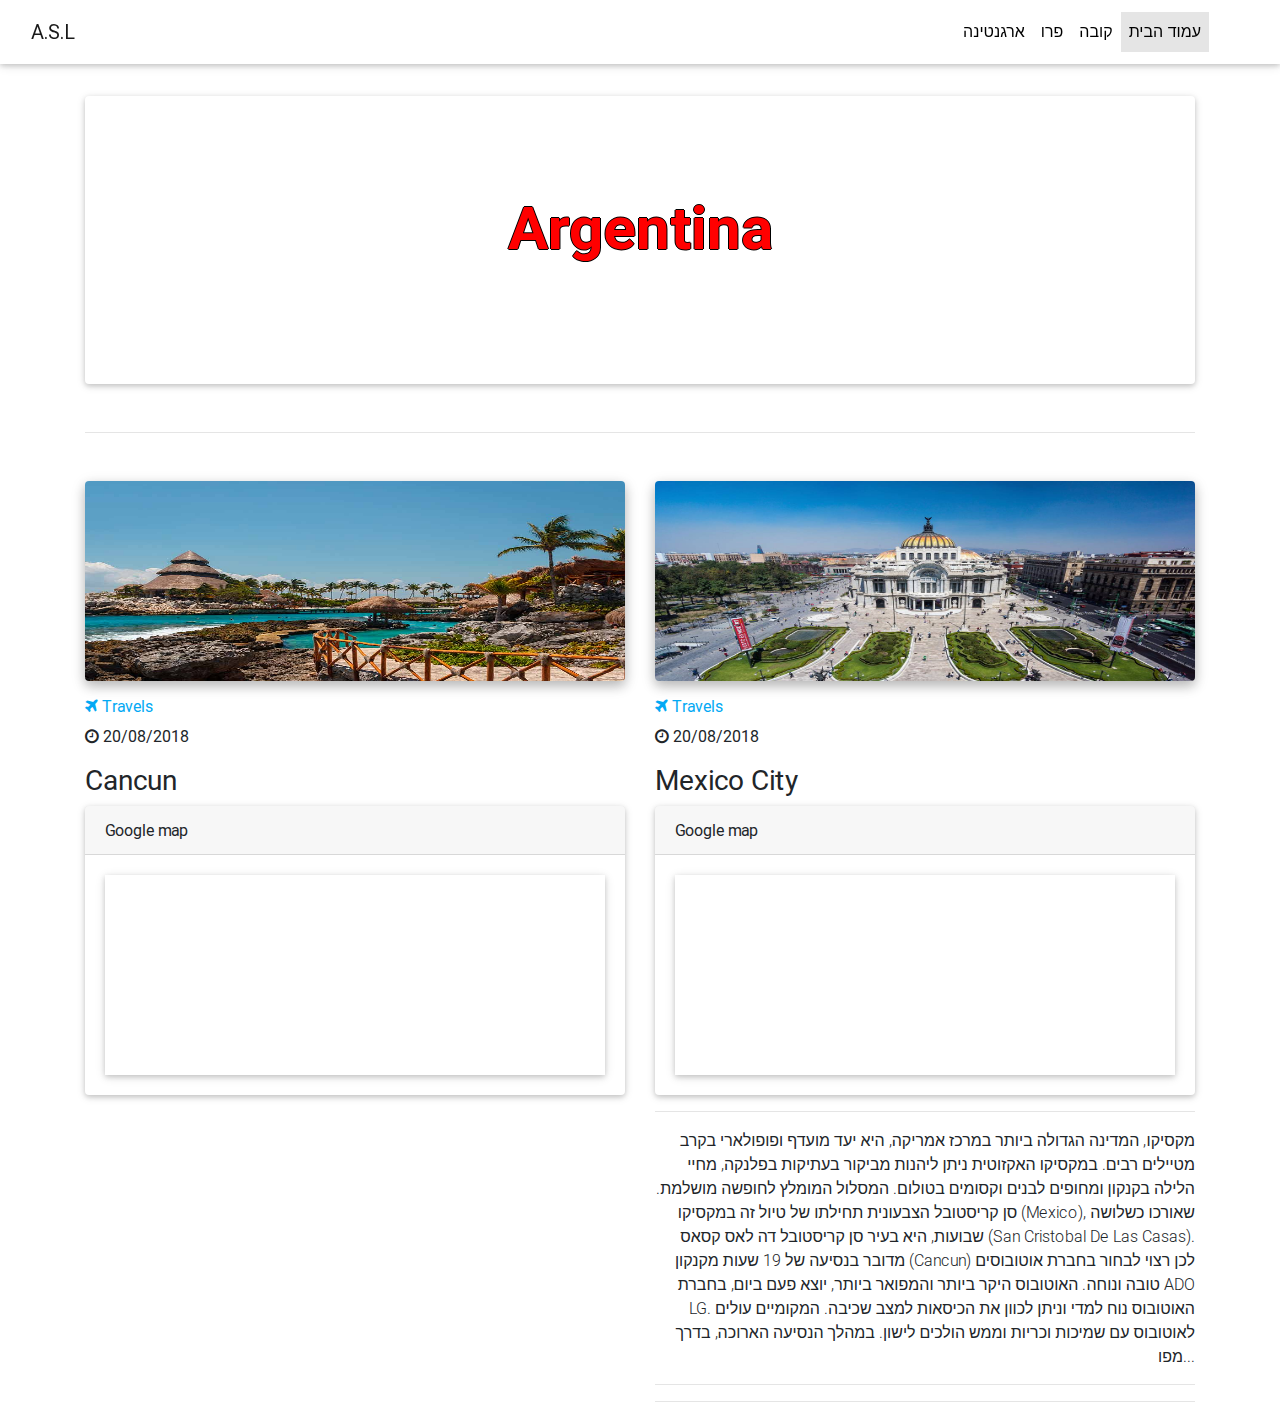
<file: countries/Argentina.html>
<!DOCTYPE html>
<html lang="en">

<head>
    <meta charset="utf-8">
    <meta name="viewport" content="width=device-width, initial-scale=1, shrink-to-fit=no">
    <meta http-equiv="x-ua-compatible" content="ie=edge">
    <title>Mexico</title>
    <!-- Font Awesome -->
    <link rel="stylesheet" href="https://maxcdn.bootstrapcdn.com/font-awesome/4.7.0/css/font-awesome.min.css">
    <!-- Bootstrap core CSS -->
    <link href="css/bootstrap.min.css" rel="stylesheet">
    <!-- Material Design Bootstrap -->
    <link href="css/mdb.min.css" rel="stylesheet">
    <!-- Your custom styles (optional) -->
    <link href="css/style.min.css" rel="stylesheet">
    <link href="css/style.css" rel="stylesheet">
</head>

<body>

    <!--Main Navigation-->
    <header>
    <!-- Navbar -->
    <nav class="navbar fixed-top navbar-expand-lg navbar-light white scrolling-navbar">
            <div class="container-fluid">
                    <a class="navbar-brand" href="https://mdbootstrap.com/material-design-for-bootstrap/" target="_blank">
                        <strong>A.S.L</strong>
                    </a>
            
                    <!-- Collapse -->
                    <button class="navbar-toggler" type="button" data-toggle="collapse" data-target="#navbarSupportedContent" aria-controls="navbarSupportedContent"
                        aria-expanded="false" aria-label="Toggle navigation">
                        <span class="navbar-toggler-icon"></span>
                    </button>
            
                    <!-- Links -->
                    <div class="collapse navbar-collapse" id="navbarSupportedContent">
            
                        <!-- Right -->
                        <ul class="navbar-nav ml-auto">
                        <li class="nav-item active">
                                <a class="nav-link" href="#">עמוד הבית
                                <span class="sr-only">(current)</span>
                                </a>
                        </li>
                        <li class="nav-item">
                            <a class="nav-link" href="#listCountry">קובה</a>
                        </li>
                        <li class="nav-item">
                            <a class="nav-link" href="#list1">פרו</a>
                        </li>
                        <li class="nav-item">
                            <a class="nav-link" href="https://mdbootstrap.com/bootstrap-tutorial/" target="_blank">ארגנטינה</a>
                        </li>
                        </ul>
                </div>
            </div>
        </nav>
        <!-- Navbar -->
        
    </header>
    <!--Main Navigation-->

    <!--Main layout-->
    <main class="mt-5 pt-5">
        <div class="container">

            <!--Section: Jumbotron-->
            <section class="card wow fadeIn bigimg headPic">

                <!-- Content -->
                <div class="card-body text-white text-center py-5 px-5 my-5">

                    <h1 class="mb-4">
                        <strong>Argentina</strong>
                    </h1>
                </div>
                <!-- Content -->
            </section>
            <!--Section: Jumbotron-->

            <hr class="my-5">

            <!--Section: Magazine v.1-->
            <section class="wow fadeIn">

                <!--Grid row-->
                <div class="row text-left">

                    <!--Grid column-->
                    <div class="col-lg-6 col-md-12">

                        <!--Image-->
                        <div class="view overlay rounded z-depth-1-half mb-3">
                            <img src="images/Cancun.jpg" class="img-fluid bigPic" alt="Sample post image">
                            <a>
                                <div class="mask rgba-white-slight"></div>
                            </a>
                        </div>

                        <!--Excerpt-->
                        <div class="news-data">
                            <a href="" class="light-blue-text">
                                <h6>
                                    <i class="fa fa-plane"></i>
                                    <strong> Travels</strong>
                                </h6>
                            </a>
                            <p>
                                <strong>
                                    <i class="fa fa-clock-o"></i> 20/08/2018</strong>
                            </p>
                        </div>
                        <h3>
                            <a>
                                <strong>Cancun</strong>
                            </a>
                        </h3>
                            
                        <!--Card-->
                        <div class="card">

                            <!-- Card header -->
                            <div class="card-header">Google map</div>
    
                            <!--Card content-->
                            <div class="card-body">
    
                                <!--Google map-->
                                <div id="map-container1" class="z-depth-1" style="height: 200px"></div>
    
                            </div>
    
                        </div>
                        <!--/.Card-->

                            <!--Google Maps-->
                        <script src="https://maps.google.com/maps/api/js"></script>
                        <script>
                            // Regular map
                            function regular_map() {
                                var var_location = new google.maps.LatLng(32.601364, 35.283235);

                                var var_mapoptions = {
                                    center: var_location,
                                    zoom: 14
                                };

                                var var_map = new google.maps.Map(document.getElementById("map-container1"),
                                    var_mapoptions);

                                var var_marker = new google.maps.Marker({
                                    position: var_location,
                                    map: var_map,
                                    title: "Afula"
                                });
                            }

                            // Initialize maps
                            google.maps.event.addDomListener(window, 'load', regular_map);
                        </script>

                    </div>
                    <!--Grid column-->

                    <!--Grid column-->
                    <div class="col-lg-6 col-md-12">

                        <!--Image-->
                        <div class="view overlay rounded z-depth-1-half mb-3">
                            <img src="images/mexico-city2.jpg" class="img-fluid bigPic" alt="Sample post image">
                            <a>
                                <div class="mask rgba-white-slight"></div>
                            </a>
                        </div>

                        <!--Excerpt-->
                        <div class="news-data">
                            <a href="" class="light-blue-text">
                                <h6>
                                    <i class="fa fa-plane"></i>
                                    <strong> Travels</strong>
                                </h6>
                            </a>
                            <p>
                                <strong>
                                    <i class="fa fa-clock-o"></i> 20/08/2018</strong>
                            </p>
                        </div>
                        <h3>
                            <a>
                                <strong>Mexico City</strong>
                            </a>
                        </h3>

                         <!--Card-->
                        <div class="card">

                            <!-- Card header -->
                            <div class="card-header">Google map</div>
    
                            <!--Card content-->
                            <div class="card-body">
    
                                <!--Google map-->
                                <div id="map-container2" class="z-depth-1" style="height: 200px"></div>
    
                            </div>
    
                        </div>
                        <!--/.Card-->

                         <!--Google Maps-->
                        <script src="https://maps.google.com/maps/api/js"></script>
                        <script>
                            // Regular map
                            function regular_map() {
                                var var_location = new google.maps.LatLng(32.601364, 35.283235);

                                var var_mapoptions = {
                                    center: var_location,
                                    zoom: 14
                                };

                                var var_map = new google.maps.Map(document.getElementById("map-container2"),
                                    var_mapoptions);

                                var var_marker = new google.maps.Marker({
                                    position: var_location,
                                    map: var_map,
                                    title: "Afula"
                                });
                            }

                            // Initialize maps
                            google.maps.event.addDomListener(window, 'load', regular_map);
                        </script>

                        <!--/Featured news-->

                        <hr>
                        <div class="para ml-auto">
                        <p>
                                מקסיקו, המדינה הגדולה ביותר במרכז אמריקה, היא יעד מועדף ופופולארי
                                 בקרב מטיילים רבים. במקסיקו האקזוטית ניתן ליהנות מביקור בעתיקות בפלנקה, מחיי הלילה בקנקון ומחופים לבנים וקסומים בטולום. המסלול המומלץ לחופשה מושלמת.
                                סן קריסטובל הצבעונית תחילתו של טיול זה במקסיקו (Mexico), שאורכו כשלושה שבועות, היא בעיר סן קריסטובל דה לאס קסאס (San Cristobal De Las Casas).
                                 מדובר בנסיעה של 19 שעות מקנקון (Cancun) לכן רצוי לבחור בחברת אוטובוסים טובה ונוחה. האוטובוס היקר ביותר והמפואר ביותר, יוצא פעם ביום, בחברת ADO LG.
                                  האוטובוס נוח למדי וניתן לכוון את הכיסאות למצב שכיבה. המקומיים עולים לאוטובוס עם שמיכות וכריות וממש הולכים לישון. במהלך הנסיעה הארוכה, בדרך מפו...
                        </p>
                        </div>
                        <hr>
                        <hr>

                    </div>
                    <!--Grid column-->

                </div>
                <!--Grid row-->

            </section>
            <!--/Section: Magazine v.1-->


        </div>
    </main>
    <!--Main layout-->

    <!-- SCRIPTS -->
    <!-- JQuery -->
    <script type="text/javascript" src="js/jquery-3.3.1.min.js"></script>
    <!-- Bootstrap tooltips -->
    <script type="text/javascript" src="js/popper.min.js"></script>
    <!-- Bootstrap core JavaScript -->
    <script type="text/javascript" src="js/bootstrap.min.js"></script>
    <!-- MDB core JavaScript -->
    <script type="text/javascript" src="js/mdb.min.js"></script>
    <!-- Initializations -->
    <script type="text/javascript">
        // Animations initialization
        new WOW().init();
    </script>
</body>

</html>
</file>
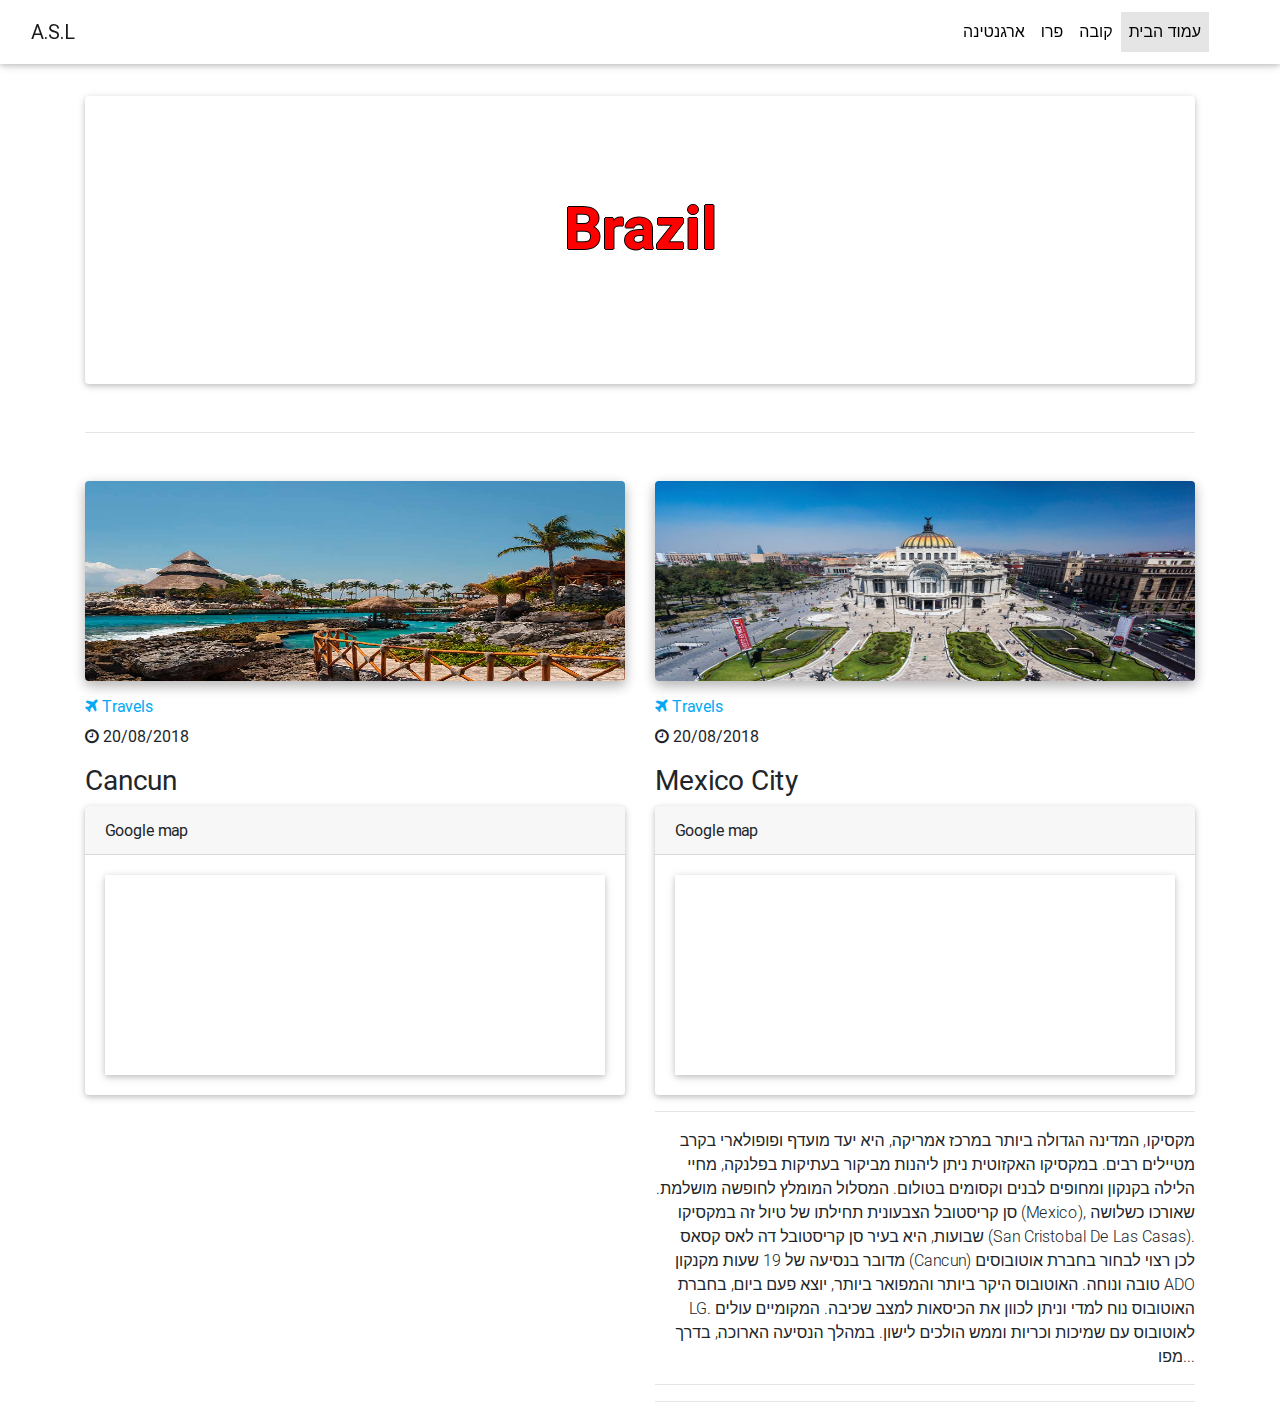
<file: countries/Brazil.html>
<!DOCTYPE html>
<html lang="en">

<head>
    <meta charset="utf-8">
    <meta name="viewport" content="width=device-width, initial-scale=1, shrink-to-fit=no">
    <meta http-equiv="x-ua-compatible" content="ie=edge">
    <title>Mexico</title>
    <!-- Font Awesome -->
    <link rel="stylesheet" href="https://maxcdn.bootstrapcdn.com/font-awesome/4.7.0/css/font-awesome.min.css">
    <!-- Bootstrap core CSS -->
    <link href="css/bootstrap.min.css" rel="stylesheet">
    <!-- Material Design Bootstrap -->
    <link href="css/mdb.min.css" rel="stylesheet">
    <!-- Your custom styles (optional) -->
    <link href="css/style.min.css" rel="stylesheet">
    <link href="css/style.css" rel="stylesheet">
</head>

<body>

    <!--Main Navigation-->
    <header>
    <!-- Navbar -->
    <nav class="navbar fixed-top navbar-expand-lg navbar-light white scrolling-navbar">
            <div class="container-fluid">
                    <a class="navbar-brand" href="https://mdbootstrap.com/material-design-for-bootstrap/" target="_blank">
                        <strong>A.S.L</strong>
                    </a>
            
                    <!-- Collapse -->
                    <button class="navbar-toggler" type="button" data-toggle="collapse" data-target="#navbarSupportedContent" aria-controls="navbarSupportedContent"
                        aria-expanded="false" aria-label="Toggle navigation">
                        <span class="navbar-toggler-icon"></span>
                    </button>
            
                    <!-- Links -->
                    <div class="collapse navbar-collapse" id="navbarSupportedContent">
            
                        <!-- Right -->
                        <ul class="navbar-nav ml-auto">
                        <li class="nav-item active">
                                <a class="nav-link" href="#">עמוד הבית
                                <span class="sr-only">(current)</span>
                                </a>
                        </li>
                        <li class="nav-item">
                            <a class="nav-link" href="#listCountry">קובה</a>
                        </li>
                        <li class="nav-item">
                            <a class="nav-link" href="#list1">פרו</a>
                        </li>
                        <li class="nav-item">
                            <a class="nav-link" href="https://mdbootstrap.com/bootstrap-tutorial/" target="_blank">ארגנטינה</a>
                        </li>
                        </ul>
                </div>
            </div>
        </nav>
        <!-- Navbar -->
        
    </header>
    <!--Main Navigation-->

    <!--Main layout-->
    <main class="mt-5 pt-5">
        <div class="container">

            <!--Section: Jumbotron-->
            <section class="card wow fadeIn bigimg Brazil">

                <!-- Content -->
                <div class="card-body text-white text-center py-5 px-5 my-5">

                    <h1 class="mb-4">
                        <strong>Brazil</strong>
                    </h1>
                </div>
                <!-- Content -->
            </section>
            <!--Section: Jumbotron-->

            <hr class="my-5">

            <!--Section: Magazine v.1-->
            <section class="wow fadeIn">

                <!--Grid row-->
                <div class="row text-left">

                    <!--Grid column-->
                    <div class="col-lg-6 col-md-12">

                        <!--Image-->
                        <div class="view overlay rounded z-depth-1-half mb-3">
                            <img src="images/Cancun.jpg" class="img-fluid bigPic" alt="Sample post image">
                            <a>
                                <div class="mask rgba-white-slight"></div>
                            </a>
                        </div>

                        <!--Excerpt-->
                        <div class="news-data">
                            <a href="" class="light-blue-text">
                                <h6>
                                    <i class="fa fa-plane"></i>
                                    <strong> Travels</strong>
                                </h6>
                            </a>
                            <p>
                                <strong>
                                    <i class="fa fa-clock-o"></i> 20/08/2018</strong>
                            </p>
                        </div>
                        <h3>
                            <a>
                                <strong>Cancun</strong>
                            </a>
                        </h3>
                            
                        <!--Card-->
                        <div class="card">

                            <!-- Card header -->
                            <div class="card-header">Google map</div>
    
                            <!--Card content-->
                            <div class="card-body">
    
                                <!--Google map-->
                                <div id="map-container1" class="z-depth-1" style="height: 200px"></div>
    
                            </div>
    
                        </div>
                        <!--/.Card-->

                            <!--Google Maps-->
                        <script src="https://maps.google.com/maps/api/js"></script>
                        <script>
                            // Regular map
                            function regular_map() {
                                var var_location = new google.maps.LatLng(32.601364, 35.283235);

                                var var_mapoptions = {
                                    center: var_location,
                                    zoom: 14
                                };

                                var var_map = new google.maps.Map(document.getElementById("map-container1"),
                                    var_mapoptions);

                                var var_marker = new google.maps.Marker({
                                    position: var_location,
                                    map: var_map,
                                    title: "Afula"
                                });
                            }

                            // Initialize maps
                            google.maps.event.addDomListener(window, 'load', regular_map);
                        </script>

                    </div>
                    <!--Grid column-->

                    <!--Grid column-->
                    <div class="col-lg-6 col-md-12">

                        <!--Image-->
                        <div class="view overlay rounded z-depth-1-half mb-3">
                            <img src="images/mexico-city2.jpg" class="img-fluid bigPic" alt="Sample post image">
                            <a>
                                <div class="mask rgba-white-slight"></div>
                            </a>
                        </div>

                        <!--Excerpt-->
                        <div class="news-data">
                            <a href="" class="light-blue-text">
                                <h6>
                                    <i class="fa fa-plane"></i>
                                    <strong> Travels</strong>
                                </h6>
                            </a>
                            <p>
                                <strong>
                                    <i class="fa fa-clock-o"></i> 20/08/2018</strong>
                            </p>
                        </div>
                        <h3>
                            <a>
                                <strong>Mexico City</strong>
                            </a>
                        </h3>

                         <!--Card-->
                        <div class="card">

                            <!-- Card header -->
                            <div class="card-header">Google map</div>
    
                            <!--Card content-->
                            <div class="card-body">
    
                                <!--Google map-->
                                <div id="map-container2" class="z-depth-1" style="height: 200px"></div>
    
                            </div>
    
                        </div>
                        <!--/.Card-->

                         <!--Google Maps-->
                        <script src="https://maps.google.com/maps/api/js"></script>
                        <script>
                            // Regular map
                            function regular_map() {
                                var var_location = new google.maps.LatLng(32.601364, 35.283235);

                                var var_mapoptions = {
                                    center: var_location,
                                    zoom: 14
                                };

                                var var_map = new google.maps.Map(document.getElementById("map-container2"),
                                    var_mapoptions);

                                var var_marker = new google.maps.Marker({
                                    position: var_location,
                                    map: var_map,
                                    title: "Afula"
                                });
                            }

                            // Initialize maps
                            google.maps.event.addDomListener(window, 'load', regular_map);
                        </script>

                        <!--/Featured news-->

                        <hr>
                        <div class="para ml-auto">
                        <p>
                                מקסיקו, המדינה הגדולה ביותר במרכז אמריקה, היא יעד מועדף ופופולארי
                                 בקרב מטיילים רבים. במקסיקו האקזוטית ניתן ליהנות מביקור בעתיקות בפלנקה, מחיי הלילה בקנקון ומחופים לבנים וקסומים בטולום. המסלול המומלץ לחופשה מושלמת.
                                סן קריסטובל הצבעונית תחילתו של טיול זה במקסיקו (Mexico), שאורכו כשלושה שבועות, היא בעיר סן קריסטובל דה לאס קסאס (San Cristobal De Las Casas).
                                 מדובר בנסיעה של 19 שעות מקנקון (Cancun) לכן רצוי לבחור בחברת אוטובוסים טובה ונוחה. האוטובוס היקר ביותר והמפואר ביותר, יוצא פעם ביום, בחברת ADO LG.
                                  האוטובוס נוח למדי וניתן לכוון את הכיסאות למצב שכיבה. המקומיים עולים לאוטובוס עם שמיכות וכריות וממש הולכים לישון. במהלך הנסיעה הארוכה, בדרך מפו...
                        </p>
                        </div>
                        <hr>
                        <hr>

                    </div>
                    <!--Grid column-->

                </div>
                <!--Grid row-->

            </section>
            <!--/Section: Magazine v.1-->


        </div>
    </main>
    <!--Main layout-->

    <!-- SCRIPTS -->
    <!-- JQuery -->
    <script type="text/javascript" src="js/jquery-3.3.1.min.js"></script>
    <!-- Bootstrap tooltips -->
    <script type="text/javascript" src="js/popper.min.js"></script>
    <!-- Bootstrap core JavaScript -->
    <script type="text/javascript" src="js/bootstrap.min.js"></script>
    <!-- MDB core JavaScript -->
    <script type="text/javascript" src="js/mdb.min.js"></script>
    <!-- Initializations -->
    <script type="text/javascript">
        // Animations initialization
        new WOW().init();
    </script>
</body>

</html>
</file>
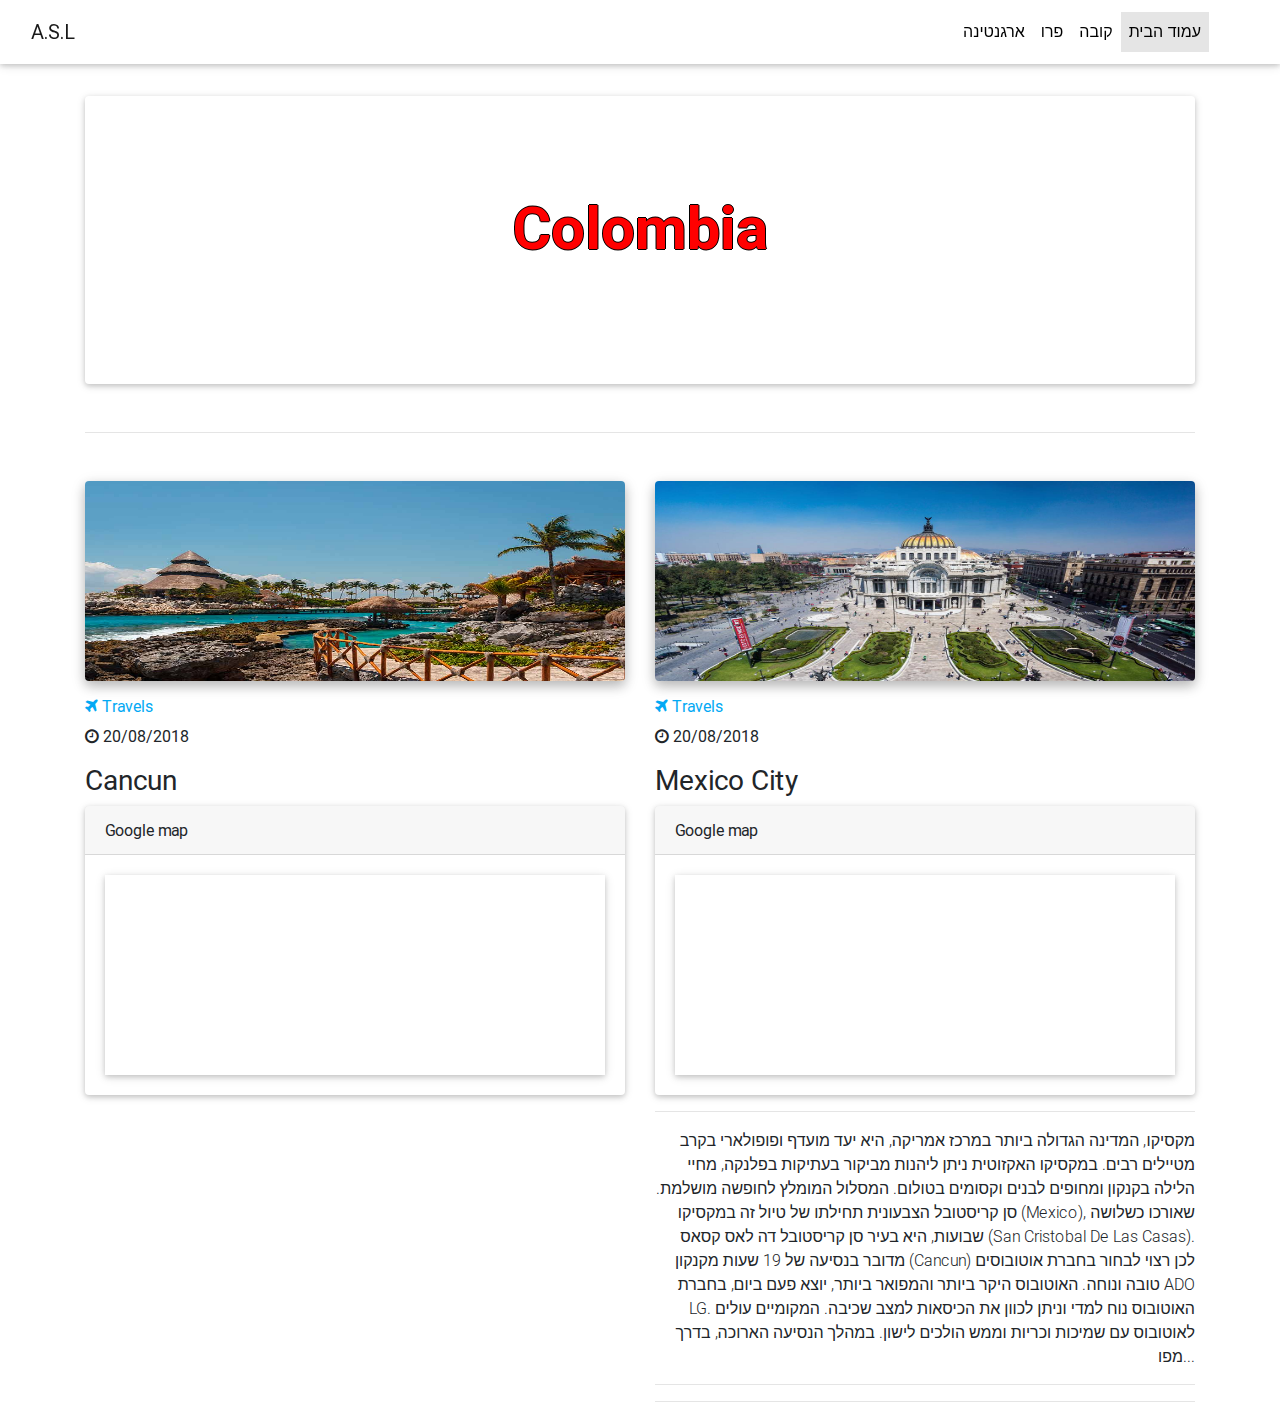
<file: countries/Colombia.html>
<!DOCTYPE html>
<html lang="en">

<head>
    <meta charset="utf-8">
    <meta name="viewport" content="width=device-width, initial-scale=1, shrink-to-fit=no">
    <meta http-equiv="x-ua-compatible" content="ie=edge">
    <title>Mexico</title>
    <!-- Font Awesome -->
    <link rel="stylesheet" href="https://maxcdn.bootstrapcdn.com/font-awesome/4.7.0/css/font-awesome.min.css">
    <!-- Bootstrap core CSS -->
    <link href="css/bootstrap.min.css" rel="stylesheet">
    <!-- Material Design Bootstrap -->
    <link href="css/mdb.min.css" rel="stylesheet">
    <!-- Your custom styles (optional) -->
    <link href="css/style.min.css" rel="stylesheet">
    <link href="css/style.css" rel="stylesheet">
</head>

<body>

    <!--Main Navigation-->
    <header>
    <!-- Navbar -->
    <nav class="navbar fixed-top navbar-expand-lg navbar-light white scrolling-navbar">
            <div class="container-fluid">
                    <a class="navbar-brand" href="https://mdbootstrap.com/material-design-for-bootstrap/" target="_blank">
                        <strong>A.S.L</strong>
                    </a>
            
                    <!-- Collapse -->
                    <button class="navbar-toggler" type="button" data-toggle="collapse" data-target="#navbarSupportedContent" aria-controls="navbarSupportedContent"
                        aria-expanded="false" aria-label="Toggle navigation">
                        <span class="navbar-toggler-icon"></span>
                    </button>
            
                    <!-- Links -->
                    <div class="collapse navbar-collapse" id="navbarSupportedContent">
            
                        <!-- Right -->
                        <ul class="navbar-nav ml-auto">
                        <li class="nav-item active">
                                <a class="nav-link" href="#">עמוד הבית
                                <span class="sr-only">(current)</span>
                                </a>
                        </li>
                        <li class="nav-item">
                            <a class="nav-link" href="#listCountry">קובה</a>
                        </li>
                        <li class="nav-item">
                            <a class="nav-link" href="#list1">פרו</a>
                        </li>
                        <li class="nav-item">
                            <a class="nav-link" href="https://mdbootstrap.com/bootstrap-tutorial/" target="_blank">ארגנטינה</a>
                        </li>
                        </ul>
                </div>
            </div>
        </nav>
        <!-- Navbar -->
        
    </header>
    <!--Main Navigation-->

    <!--Main layout-->
    <main class="mt-5 pt-5">
        <div class="container">

            <!--Section: Jumbotron-->
            <section class="card wow fadeIn bigimg colombia">

                <!-- Content -->
                <div class="card-body text-white text-center py-5 px-5 my-5">

                    <h1 class="mb-4">
                        <strong>Colombia</strong>
                    </h1>
                </div>
                <!-- Content -->
            </section>
            <!--Section: Jumbotron-->

            <hr class="my-5">

            <!--Section: Magazine v.1-->
            <section class="wow fadeIn">

                <!--Grid row-->
                <div class="row text-left">

                    <!--Grid column-->
                    <div class="col-lg-6 col-md-12">

                        <!--Image-->
                        <div class="view overlay rounded z-depth-1-half mb-3">
                            <img src="images/Cancun.jpg" class="img-fluid bigPic" alt="Sample post image">
                            <a>
                                <div class="mask rgba-white-slight"></div>
                            </a>
                        </div>

                        <!--Excerpt-->
                        <div class="news-data">
                            <a href="" class="light-blue-text">
                                <h6>
                                    <i class="fa fa-plane"></i>
                                    <strong> Travels</strong>
                                </h6>
                            </a>
                            <p>
                                <strong>
                                    <i class="fa fa-clock-o"></i> 20/08/2018</strong>
                            </p>
                        </div>
                        <h3>
                            <a>
                                <strong>Cancun</strong>
                            </a>
                        </h3>
                            
                        <!--Card-->
                        <div class="card">

                            <!-- Card header -->
                            <div class="card-header">Google map</div>
    
                            <!--Card content-->
                            <div class="card-body">
    
                                <!--Google map-->
                                <div id="map-container1" class="z-depth-1" style="height: 200px"></div>
    
                            </div>
    
                        </div>
                        <!--/.Card-->

                            <!--Google Maps-->
                        <script src="https://maps.google.com/maps/api/js"></script>
                        <script>
                            // Regular map
                            function regular_map() {
                                var var_location = new google.maps.LatLng(32.601364, 35.283235);

                                var var_mapoptions = {
                                    center: var_location,
                                    zoom: 14
                                };

                                var var_map = new google.maps.Map(document.getElementById("map-container1"),
                                    var_mapoptions);

                                var var_marker = new google.maps.Marker({
                                    position: var_location,
                                    map: var_map,
                                    title: "Afula"
                                });
                            }

                            // Initialize maps
                            google.maps.event.addDomListener(window, 'load', regular_map);
                        </script>

                    </div>
                    <!--Grid column-->

                    <!--Grid column-->
                    <div class="col-lg-6 col-md-12">

                        <!--Image-->
                        <div class="view overlay rounded z-depth-1-half mb-3">
                            <img src="images/mexico-city2.jpg" class="img-fluid bigPic" alt="Sample post image">
                            <a>
                                <div class="mask rgba-white-slight"></div>
                            </a>
                        </div>

                        <!--Excerpt-->
                        <div class="news-data">
                            <a href="" class="light-blue-text">
                                <h6>
                                    <i class="fa fa-plane"></i>
                                    <strong> Travels</strong>
                                </h6>
                            </a>
                            <p>
                                <strong>
                                    <i class="fa fa-clock-o"></i> 20/08/2018</strong>
                            </p>
                        </div>
                        <h3>
                            <a>
                                <strong>Mexico City</strong>
                            </a>
                        </h3>

                         <!--Card-->
                        <div class="card">

                            <!-- Card header -->
                            <div class="card-header">Google map</div>
    
                            <!--Card content-->
                            <div class="card-body">
    
                                <!--Google map-->
                                <div id="map-container2" class="z-depth-1" style="height: 200px"></div>
    
                            </div>
    
                        </div>
                        <!--/.Card-->

                         <!--Google Maps-->
                        <script src="https://maps.google.com/maps/api/js"></script>
                        <script>
                            // Regular map
                            function regular_map() {
                                var var_location = new google.maps.LatLng(32.601364, 35.283235);

                                var var_mapoptions = {
                                    center: var_location,
                                    zoom: 14
                                };

                                var var_map = new google.maps.Map(document.getElementById("map-container2"),
                                    var_mapoptions);

                                var var_marker = new google.maps.Marker({
                                    position: var_location,
                                    map: var_map,
                                    title: "Afula"
                                });
                            }

                            // Initialize maps
                            google.maps.event.addDomListener(window, 'load', regular_map);
                        </script>

                        <!--/Featured news-->

                        <hr>
                        <div class="para ml-auto">
                        <p>
                                מקסיקו, המדינה הגדולה ביותר במרכז אמריקה, היא יעד מועדף ופופולארי
                                 בקרב מטיילים רבים. במקסיקו האקזוטית ניתן ליהנות מביקור בעתיקות בפלנקה, מחיי הלילה בקנקון ומחופים לבנים וקסומים בטולום. המסלול המומלץ לחופשה מושלמת.
                                סן קריסטובל הצבעונית תחילתו של טיול זה במקסיקו (Mexico), שאורכו כשלושה שבועות, היא בעיר סן קריסטובל דה לאס קסאס (San Cristobal De Las Casas).
                                 מדובר בנסיעה של 19 שעות מקנקון (Cancun) לכן רצוי לבחור בחברת אוטובוסים טובה ונוחה. האוטובוס היקר ביותר והמפואר ביותר, יוצא פעם ביום, בחברת ADO LG.
                                  האוטובוס נוח למדי וניתן לכוון את הכיסאות למצב שכיבה. המקומיים עולים לאוטובוס עם שמיכות וכריות וממש הולכים לישון. במהלך הנסיעה הארוכה, בדרך מפו...
                        </p>
                        </div>
                        <hr>
                        <hr>

                    </div>
                    <!--Grid column-->

                </div>
                <!--Grid row-->

            </section>
            <!--/Section: Magazine v.1-->


        </div>
    </main>
    <!--Main layout-->

    <!-- SCRIPTS -->
    <!-- JQuery -->
    <script type="text/javascript" src="js/jquery-3.3.1.min.js"></script>
    <!-- Bootstrap tooltips -->
    <script type="text/javascript" src="js/popper.min.js"></script>
    <!-- Bootstrap core JavaScript -->
    <script type="text/javascript" src="js/bootstrap.min.js"></script>
    <!-- MDB core JavaScript -->
    <script type="text/javascript" src="js/mdb.min.js"></script>
    <!-- Initializations -->
    <script type="text/javascript">
        // Animations initialization
        new WOW().init();
    </script>
</body>

</html>
</file>
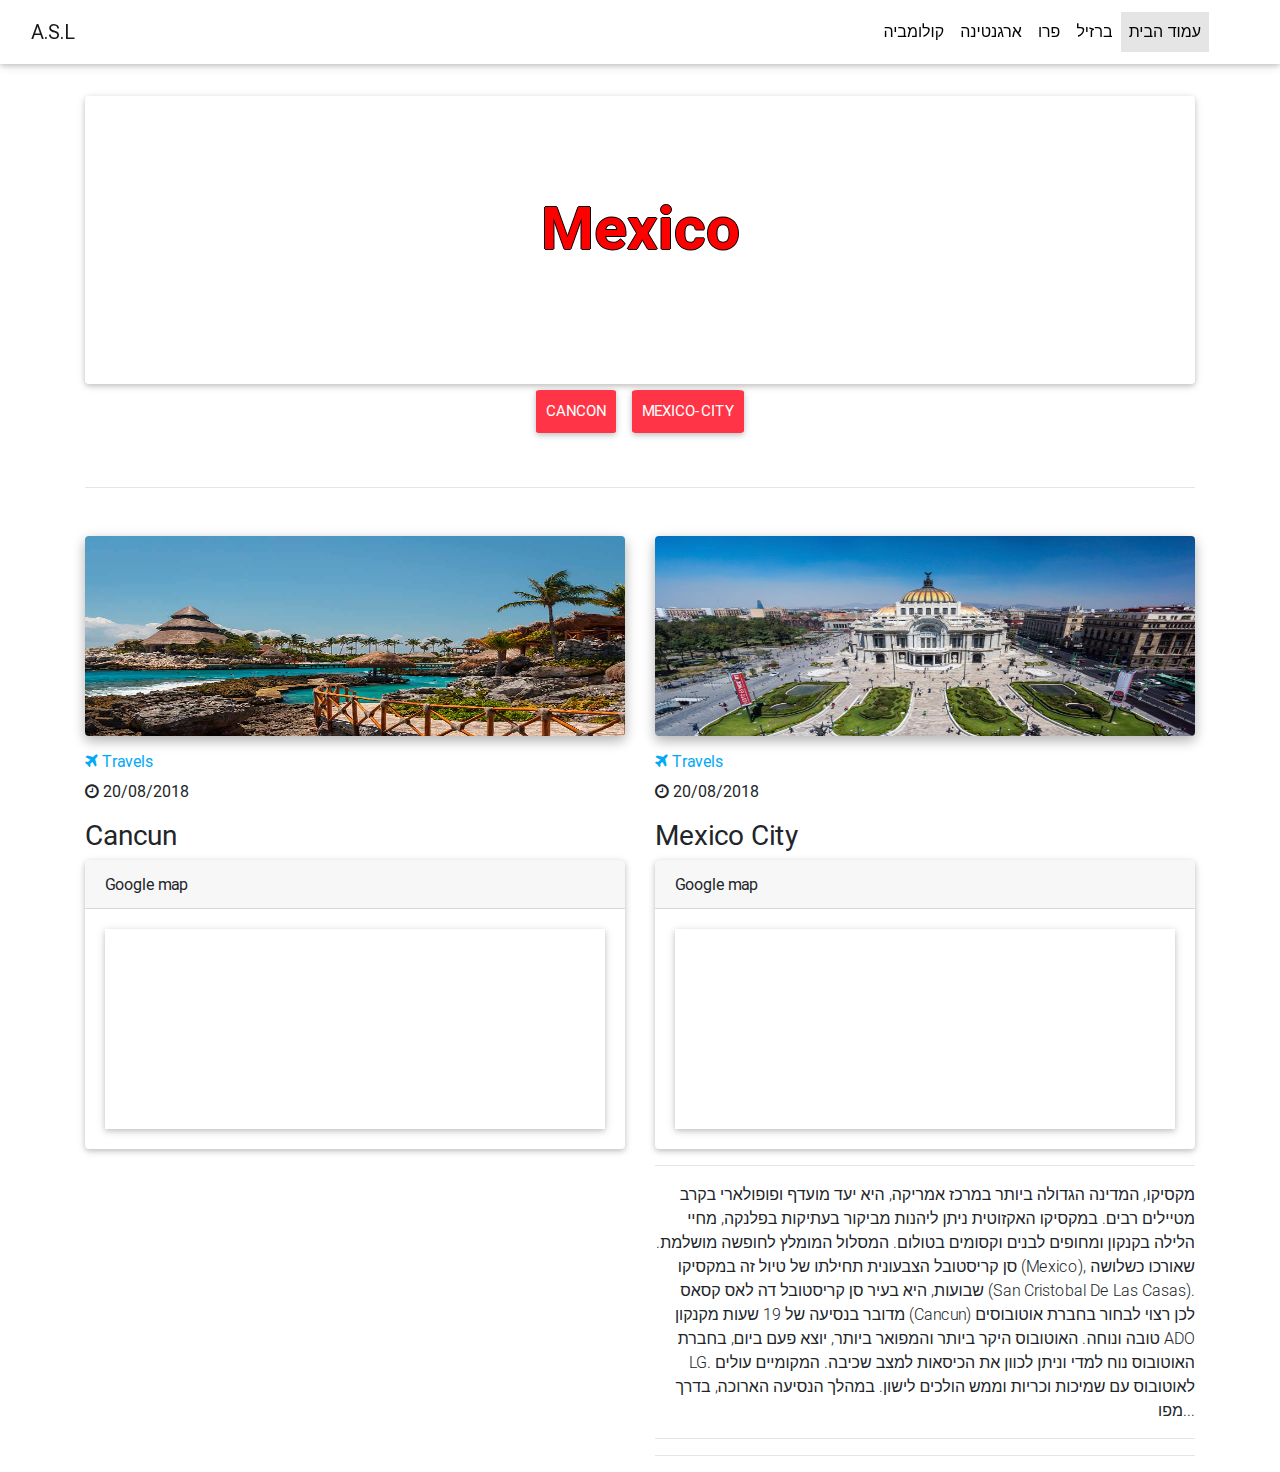
<file: countries/Mexico.html>
<!DOCTYPE html>
<html lang="en">

<head>
    <meta charset="utf-8">
    <meta name="viewport" content="width=device-width, initial-scale=1, shrink-to-fit=no">
    <meta http-equiv="x-ua-compatible" content="ie=edge">
    <title>Mexico</title>
    <!-- Font Awesome -->
    <link rel="stylesheet" href="https://maxcdn.bootstrapcdn.com/font-awesome/4.7.0/css/font-awesome.min.css">
    <!-- Bootstrap core CSS -->
    <link href="css/bootstrap.min.css" rel="stylesheet">
    <!-- Material Design Bootstrap -->
    <link href="css/mdb.min.css" rel="stylesheet">
    <!-- Your custom styles (optional) -->
    <link href="css/style.min.css" rel="stylesheet">
    <link href="css/style.css" rel="stylesheet">
</head>

<body>

    <!--Main Navigation-->
    <header>
    <!-- Navbar -->
    <nav class="navbar fixed-top navbar-expand-lg navbar-light white scrolling-navbar">
            <div class="container-fluid">
                    <div class="navbar-brand">
                        <strong>A.S.L</strong>
                    </div>
            
                    <!-- Collapse -->
                    <button class="navbar-toggler" type="button" data-toggle="collapse" data-target="#navbarSupportedContent" aria-controls="navbarSupportedContent"
                        aria-expanded="false" aria-label="Toggle navigation">
                        <span class="navbar-toggler-icon"></span>
                    </button>
            
                    <!-- Links -->
                    <div class="collapse navbar-collapse" id="navbarSupportedContent">
            
                        <!-- Right -->
                        <ul class="navbar-nav ml-auto">
                        <li class="nav-item active">
                                <a class="nav-link" href="https://lior4007.github.io/South-America/">עמוד הבית
                                <span class="sr-only">(current)</span>
                                </a>
                        </li>
                        <li class="nav-item">
                            <a class="nav-link" href="#listCountry">ברזיל</a>
                        </li>
                        <li class="nav-item">
                            <a class="nav-link" href="#list1">פרו</a>
                        </li>
                        <li class="nav-item">
                            <a class="nav-link" href="#">ארגנטינה</a>
                        </li>
                        <li class="nav-item">
                            <a class="nav-link" href="#">קולומביה</a>
                        </li>
                        </ul>
                </div>
            </div>
        </nav>
        <!-- Navbar -->
        
    </header>
    <!--Main Navigation-->

    <!--Main layout-->
    <main class="mt-5 pt-5">
        <div class="container">

            <!--Section: Jumbotron-->
            <section class="card wow fadeIn mexico">

                <!-- Content -->
                <div class="card-body text-white text-center py-5 px-5 my-5">

                    <h1 class="mb-4">
                        <strong>Mexico</strong>
                    </h1>
                </div>
                <!-- Content -->
            </section>
            <!--Section: Jumbotron-->

            <div class="buttonCity">
            <button type="button" class="btn btn-danger">Cancon</button>
            <button type="button" class="btn btn-danger">mexico-city</button>
            </div>

            <hr class="my-5">

            <!--Section: Magazine v.1-->
            <section class="wow fadeIn">

                <!--Grid row-->
                <div class="row text-left">

                    <!--Grid column-->
                    <div class="col-lg-6 col-md-12">

                        <!--Image-->
                        <div class="view overlay rounded z-depth-1-half mb-3">
                            <img src="images/Cancun.jpg" class="img-fluid bigPic" alt="Sample post image">
                            <a>
                                <div class="mask rgba-white-slight"></div>
                            </a>
                        </div>

                        <!--Excerpt-->
                        <div class="news-data">
                            <a href="" class="light-blue-text">
                                <h6>
                                    <i class="fa fa-plane"></i>
                                    <strong> Travels</strong>
                                </h6>
                            </a>
                            <p>
                                <strong>
                                    <i class="fa fa-clock-o"></i> 20/08/2018</strong>
                            </p>
                        </div>
                        <h3>
                            <a>
                                <strong>Cancun</strong>
                            </a>
                        </h3>
                            
                        <!--Card-->
                        <div class="card">

                            <!-- Card header -->
                            <div class="card-header">Google map</div>
    
                            <!--Card content-->
                            <div class="card-body">
    
                                <!--Google map-->
                                <div id="map-container1" class="z-depth-1" style="height: 200px"></div>
    
                            </div>
    
                        </div>
                        <!--/.Card-->

                    </div>
                    <!--Grid column-->

                    <!--Grid column-->
                    <div class="col-lg-6 col-md-12">

                        <!--Image-->
                        <div class="view overlay rounded z-depth-1-half mb-3">
                            <img src="images/mexico-city2.jpg" class="img-fluid bigPic" alt="Sample post image">
                            <a>
                                <div class="mask rgba-white-slight"></div>
                            </a>
                        </div>

                        <!--Excerpt-->
                        <div class="news-data">
                            <a href="" class="light-blue-text">
                                <h6>
                                    <i class="fa fa-plane"></i>
                                    <strong> Travels</strong>
                                </h6>
                            </a>
                            <p>
                                <strong>
                                    <i class="fa fa-clock-o"></i> 20/08/2018</strong>
                            </p>
                        </div>
                        <h3>
                            <a>
                                <strong>Mexico City</strong>
                            </a>
                        </h3>

                         <!--Card-->
                        <div class="card">

                            <!-- Card header -->
                            <div class="card-header">Google map</div>
    
                            <!--Card content-->
                            <div class="card-body">
    
                                <!--Google map-->
                                <div id="map-container2" class="z-depth-1" style="height: 200px"></div>
    
                            </div>
    
                        </div>
                        <!--/.Card-->

                        <!--/Featured news-->

                        <hr>
                        <div>
                        <p class="para">
                        מקסיקו, המדינה הגדולה ביותר במרכז אמריקה, היא יעד מועדף ופופולארי
                            בקרב מטיילים רבים. במקסיקו האקזוטית ניתן ליהנות מביקור בעתיקות בפלנקה, מחיי הלילה בקנקון ומחופים לבנים וקסומים בטולום. המסלול המומלץ לחופשה מושלמת.
                        סן קריסטובל הצבעונית תחילתו של טיול זה במקסיקו (Mexico), שאורכו כשלושה שבועות, היא בעיר סן קריסטובל דה לאס קסאס (San Cristobal De Las Casas).
                            מדובר בנסיעה של 19 שעות מקנקון (Cancun) לכן רצוי לבחור בחברת אוטובוסים טובה ונוחה. האוטובוס היקר ביותר והמפואר ביותר, יוצא פעם ביום, בחברת ADO LG.
                            האוטובוס נוח למדי וניתן לכוון את הכיסאות למצב שכיבה. המקומיים עולים לאוטובוס עם שמיכות וכריות וממש הולכים לישון. במהלך הנסיעה הארוכה, בדרך מפו...
                        </p>
                        </div>
                        <hr>
                        <hr>

                    </div>
                    <!--Grid column-->

                </div>
                <!--Grid row-->

            </section>
            <!--/Section: Magazine v.1-->


        </div>
    </main>
    <!--Main layout-->

    <!-- SCRIPTS -->
    <!-- JQuery -->
    <script type="text/javascript" src="js/jquery-3.3.1.min.js"></script>
    <!-- Bootstrap tooltips -->
    <script type="text/javascript" src="js/popper.min.js"></script>
    <!-- Bootstrap core JavaScript -->
    <script type="text/javascript" src="js/bootstrap.min.js"></script>
    <!-- MDB core JavaScript -->
    <script type="text/javascript" src="js/mdb.min.js"></script>
    <!-- Google Maps -->
    <script src="https://maps.google.com/maps/api/js"></script>
    <!-- My edit -->
    <script type="text/javascript" src="js/script.js"></script>
    <!-- Initializations -->
    <script type="text/javascript">
        // Animations initialization
        new WOW().init();
    </script>
</body>

</html>
</file>
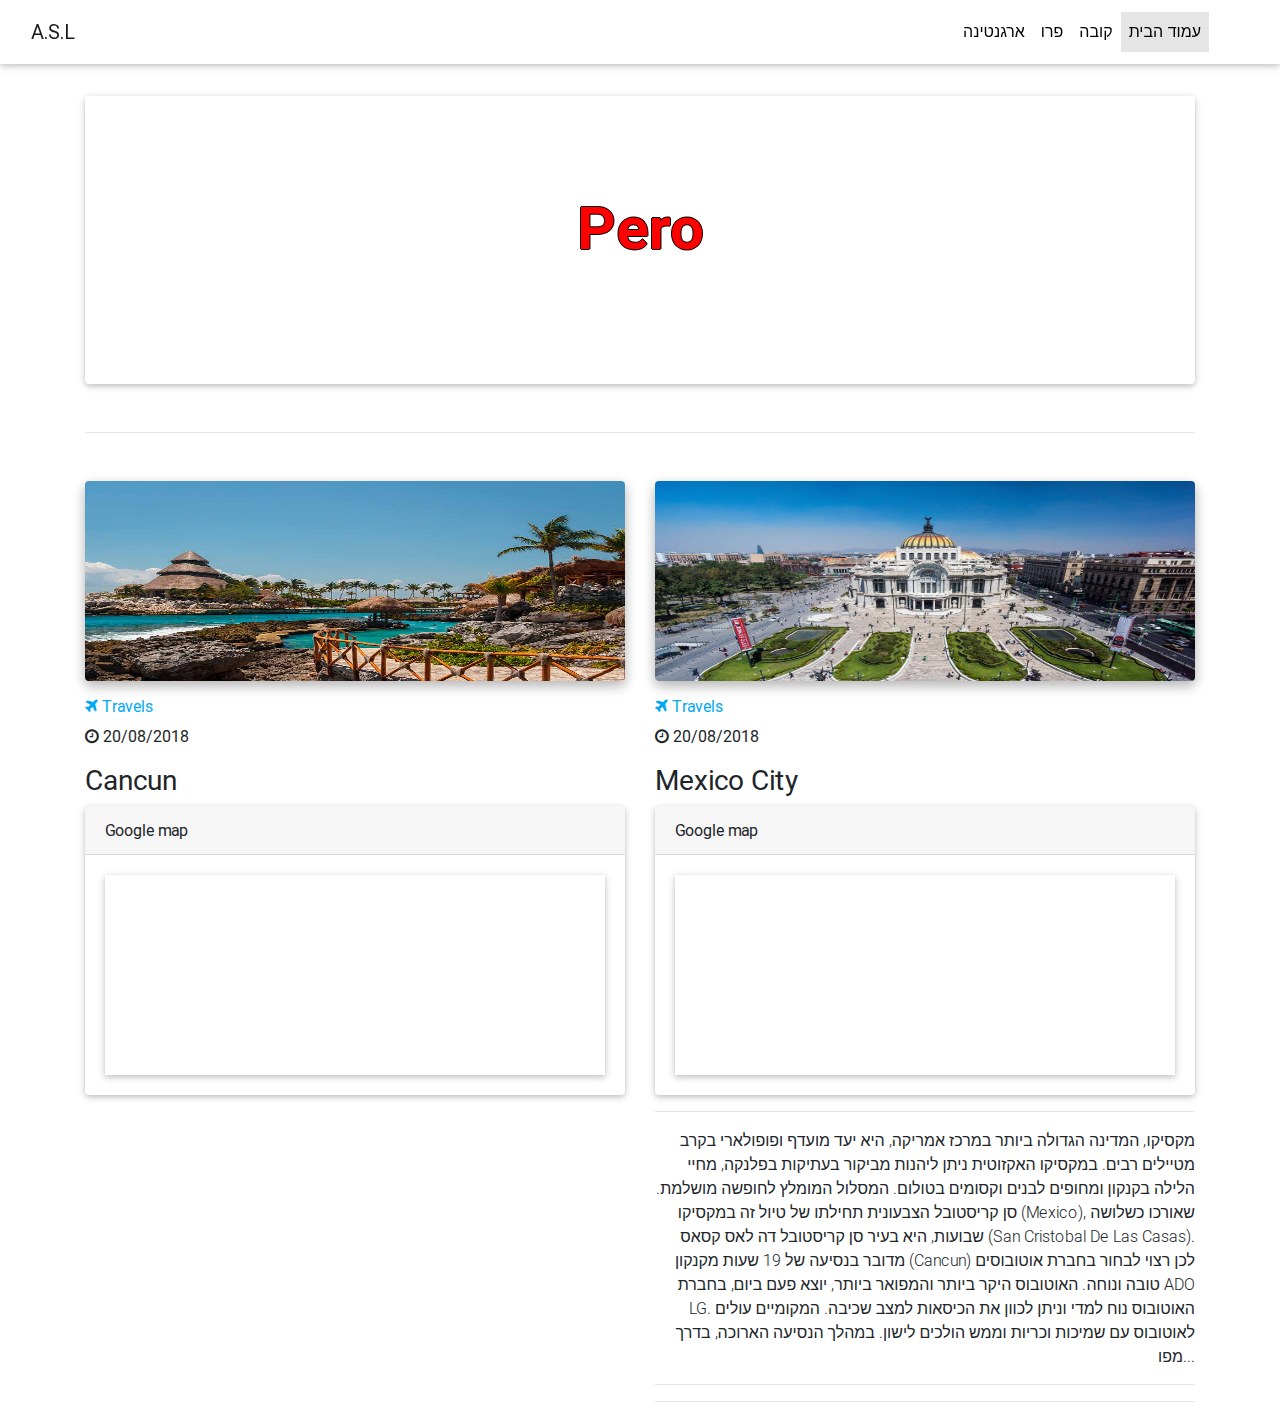
<file: countries/Pero.html>
<!DOCTYPE html>
<html lang="en">

<head>
    <meta charset="utf-8">
    <meta name="viewport" content="width=device-width, initial-scale=1, shrink-to-fit=no">
    <meta http-equiv="x-ua-compatible" content="ie=edge">
    <title>Mexico</title>
    <!-- Font Awesome -->
    <link rel="stylesheet" href="https://maxcdn.bootstrapcdn.com/font-awesome/4.7.0/css/font-awesome.min.css">
    <!-- Bootstrap core CSS -->
    <link href="css/bootstrap.min.css" rel="stylesheet">
    <!-- Material Design Bootstrap -->
    <link href="css/mdb.min.css" rel="stylesheet">
    <!-- Your custom styles (optional) -->
    <link href="css/style.min.css" rel="stylesheet">
    <link href="css/style.css" rel="stylesheet">
</head>

<body>

    <!--Main Navigation-->
    <header>
    <!-- Navbar -->
    <nav class="navbar fixed-top navbar-expand-lg navbar-light white scrolling-navbar">
            <div class="container-fluid">
                    <a class="navbar-brand" href="https://mdbootstrap.com/material-design-for-bootstrap/" target="_blank">
                        <strong>A.S.L</strong>
                    </a>
            
                    <!-- Collapse -->
                    <button class="navbar-toggler" type="button" data-toggle="collapse" data-target="#navbarSupportedContent" aria-controls="navbarSupportedContent"
                        aria-expanded="false" aria-label="Toggle navigation">
                        <span class="navbar-toggler-icon"></span>
                    </button>
            
                    <!-- Links -->
                    <div class="collapse navbar-collapse" id="navbarSupportedContent">
            
                        <!-- Right -->
                        <ul class="navbar-nav ml-auto">
                        <li class="nav-item active">
                                <a class="nav-link" href="#">עמוד הבית
                                <span class="sr-only">(current)</span>
                                </a>
                        </li>
                        <li class="nav-item">
                            <a class="nav-link" href="#listCountry">קובה</a>
                        </li>
                        <li class="nav-item">
                            <a class="nav-link" href="#list1">פרו</a>
                        </li>
                        <li class="nav-item">
                            <a class="nav-link" href="https://mdbootstrap.com/bootstrap-tutorial/" target="_blank">ארגנטינה</a>
                        </li>
                        </ul>
                </div>
            </div>
        </nav>
        <!-- Navbar -->
        
    </header>
    <!--Main Navigation-->

    <!--Main layout-->
    <main class="mt-5 pt-5">
        <div class="container">

            <!--Section: Jumbotron-->
            <section class="card wow fadeIn bigimg pero">

                <!-- Content -->
                <div class="card-body text-white text-center py-5 px-5 my-5">

                    <h1 class="mb-4">
                        <strong>Pero</strong>
                    </h1>
                </div>
                <!-- Content -->
            </section>
            <!--Section: Jumbotron-->

            <hr class="my-5">

            <!--Section: Magazine v.1-->
            <section class="wow fadeIn">

                <!--Grid row-->
                <div class="row text-left">

                    <!--Grid column-->
                    <div class="col-lg-6 col-md-12">

                        <!--Image-->
                        <div class="view overlay rounded z-depth-1-half mb-3">
                            <img src="images/Cancun.jpg" class="img-fluid bigPic" alt="Sample post image">
                            <a>
                                <div class="mask rgba-white-slight"></div>
                            </a>
                        </div>

                        <!--Excerpt-->
                        <div class="news-data">
                            <a href="" class="light-blue-text">
                                <h6>
                                    <i class="fa fa-plane"></i>
                                    <strong> Travels</strong>
                                </h6>
                            </a>
                            <p>
                                <strong>
                                    <i class="fa fa-clock-o"></i> 20/08/2018</strong>
                            </p>
                        </div>
                        <h3>
                            <a>
                                <strong>Cancun</strong>
                            </a>
                        </h3>
                            
                        <!--Card-->
                        <div class="card">

                            <!-- Card header -->
                            <div class="card-header">Google map</div>
    
                            <!--Card content-->
                            <div class="card-body">
    
                                <!--Google map-->
                                <div id="map-container1" class="z-depth-1" style="height: 200px"></div>
    
                            </div>
    
                        </div>
                        <!--/.Card-->

                            <!--Google Maps-->
                        <script src="https://maps.google.com/maps/api/js"></script>
                        <script>
                            // Regular map
                            function regular_map() {
                                var var_location = new google.maps.LatLng(32.601364, 35.283235);

                                var var_mapoptions = {
                                    center: var_location,
                                    zoom: 14
                                };

                                var var_map = new google.maps.Map(document.getElementById("map-container1"),
                                    var_mapoptions);

                                var var_marker = new google.maps.Marker({
                                    position: var_location,
                                    map: var_map,
                                    title: "Afula"
                                });
                            }

                            // Initialize maps
                            google.maps.event.addDomListener(window, 'load', regular_map);
                        </script>

                    </div>
                    <!--Grid column-->

                    <!--Grid column-->
                    <div class="col-lg-6 col-md-12">

                        <!--Image-->
                        <div class="view overlay rounded z-depth-1-half mb-3">
                            <img src="images/mexico-city2.jpg" class="img-fluid bigPic" alt="Sample post image">
                            <a>
                                <div class="mask rgba-white-slight"></div>
                            </a>
                        </div>

                        <!--Excerpt-->
                        <div class="news-data">
                            <a href="" class="light-blue-text">
                                <h6>
                                    <i class="fa fa-plane"></i>
                                    <strong> Travels</strong>
                                </h6>
                            </a>
                            <p>
                                <strong>
                                    <i class="fa fa-clock-o"></i> 20/08/2018</strong>
                            </p>
                        </div>
                        <h3>
                            <a>
                                <strong>Mexico City</strong>
                            </a>
                        </h3>

                         <!--Card-->
                        <div class="card">

                            <!-- Card header -->
                            <div class="card-header">Google map</div>
    
                            <!--Card content-->
                            <div class="card-body">
    
                                <!--Google map-->
                                <div id="map-container2" class="z-depth-1" style="height: 200px"></div>
    
                            </div>
    
                        </div>
                        <!--/.Card-->

                         <!--Google Maps-->
                        <script src="https://maps.google.com/maps/api/js"></script>
                        <script>
                            // Regular map
                            function regular_map() {
                                var var_location = new google.maps.LatLng(32.601364, 35.283235);

                                var var_mapoptions = {
                                    center: var_location,
                                    zoom: 14
                                };

                                var var_map = new google.maps.Map(document.getElementById("map-container2"),
                                    var_mapoptions);

                                var var_marker = new google.maps.Marker({
                                    position: var_location,
                                    map: var_map,
                                    title: "Afula"
                                });
                            }

                            // Initialize maps
                            google.maps.event.addDomListener(window, 'load', regular_map);
                        </script>

                        <!--/Featured news-->

                        <hr>
                        <div class="para ml-auto">
                        <p>
                                מקסיקו, המדינה הגדולה ביותר במרכז אמריקה, היא יעד מועדף ופופולארי
                                 בקרב מטיילים רבים. במקסיקו האקזוטית ניתן ליהנות מביקור בעתיקות בפלנקה, מחיי הלילה בקנקון ומחופים לבנים וקסומים בטולום. המסלול המומלץ לחופשה מושלמת.
                                סן קריסטובל הצבעונית תחילתו של טיול זה במקסיקו (Mexico), שאורכו כשלושה שבועות, היא בעיר סן קריסטובל דה לאס קסאס (San Cristobal De Las Casas).
                                 מדובר בנסיעה של 19 שעות מקנקון (Cancun) לכן רצוי לבחור בחברת אוטובוסים טובה ונוחה. האוטובוס היקר ביותר והמפואר ביותר, יוצא פעם ביום, בחברת ADO LG.
                                  האוטובוס נוח למדי וניתן לכוון את הכיסאות למצב שכיבה. המקומיים עולים לאוטובוס עם שמיכות וכריות וממש הולכים לישון. במהלך הנסיעה הארוכה, בדרך מפו...
                        </p>
                        </div>
                        <hr>
                        <hr>

                    </div>
                    <!--Grid column-->

                </div>
                <!--Grid row-->

            </section>
            <!--/Section: Magazine v.1-->


        </div>
    </main>
    <!--Main layout-->

    <!-- SCRIPTS -->
    <!-- JQuery -->
    <script type="text/javascript" src="js/jquery-3.3.1.min.js"></script>
    <!-- Bootstrap tooltips -->
    <script type="text/javascript" src="js/popper.min.js"></script>
    <!-- Bootstrap core JavaScript -->
    <script type="text/javascript" src="js/bootstrap.min.js"></script>
    <!-- MDB core JavaScript -->
    <script type="text/javascript" src="js/mdb.min.js"></script>
    <!-- Initializations -->
    <script type="text/javascript">
        // Animations initialization
        new WOW().init();
    </script>
</body>

</html>
</file>
<file: countries/css/style.css>
.gradient-custom {
  background: #3a7bd5;
  /* fallback for old browsers */
  background: -webkit-linear-gradient(to right, #3a6073, #3a7bd5);
  /* Chrome 10-25, Safari 5.1-6 */
  background: -webkit-gradient(linear, left top, right top, from(#3a6073), to(#3a7bd5));
  background: -webkit-linear-gradient(left, #3a6073, #3a7bd5);
  background: -o-linear-gradient(left, #3a6073, #3a7bd5);
  background: linear-gradient(to right, #3a6073, #3a7bd5);
  /* W3C, IE 10+/ Edge, Firefox 16+, Chrome 26+, Opera 12+, Safari 7+ */ }

.card-comments img {
  width: 4rem; }

  .navbar-nav{
    direction: rtl;
    font-family: 'Segoe UI', Tahoma, Geneva, Verdana, sans-serif;
    text-align: right;
  }

  .mb-4{
    text-shadow: -1px 0 black, 0 1px black, 1px 0 black, 0 -1px black;
    color: red;
    font-size: 60px;
  }

  .buttonCity{
    text-align: center;
  }

  .btn-danger{
    font-size: 15px;
    border-radius: 5%;
    padding: 10px;
  }

  .img-fluid{
    max-height: 200px;
    width: 100%;
  }

  .para{
    text-align: right;
  }
  .mexico{
    /* width: 100%;
    height: 100%; */
    background-image: url("https://raw.githubusercontent.com/lior4007/South-America/master/countries/images/Mexico.jpg");
    background-size: cover;
    background-repeat: no-repeat;
    background-position: 50% 50%;
  }

.brazil{
  background: url('https://raw.githubusercontent.com/lior4007/South-America/master/countries/images/Brazil.png'); 
  background-size: cover;
  background-repeat: no-repeat;
  background-position: 50% 50%;
}

.pero{
    background: url('https://raw.githubusercontent.com/lior4007/South-America/master/countries/images/Pero.jpg'); 
    background-size: cover;
    background-repeat: no-repeat;
    background-position: 50% 50%;
  
}

.colombia{
  background: url('https://raw.githubusercontent.com/lior4007/South-America/master/countries/images/Colombia.png'); 
  background-size: cover;
  background-repeat: no-repeat;
  background-position: 50% 50%;
}

.argentina{
  background: url('https://raw.githubusercontent.com/lior4007/South-America/master/countries/images/Argentina.jpg'); 
  background-size: cover;
  background-repeat: no-repeat;
  background-position: 50% 50%;
}
</file>
<file: countries/css/style.min.css>
.gradient-custom{background:#3a7bd5;background:-webkit-linear-gradient(to right,#3a6073,#3a7bd5);background:-webkit-gradient(linear,left top,right top,from(#3a6073),to(#3a7bd5));background:-webkit-linear-gradient(left,#3a6073,#3a7bd5);background:-o-linear-gradient(left,#3a6073,#3a7bd5);background:linear-gradient(to right,#3a6073,#3a7bd5)}.card-comments img{width:4rem}
</file>
